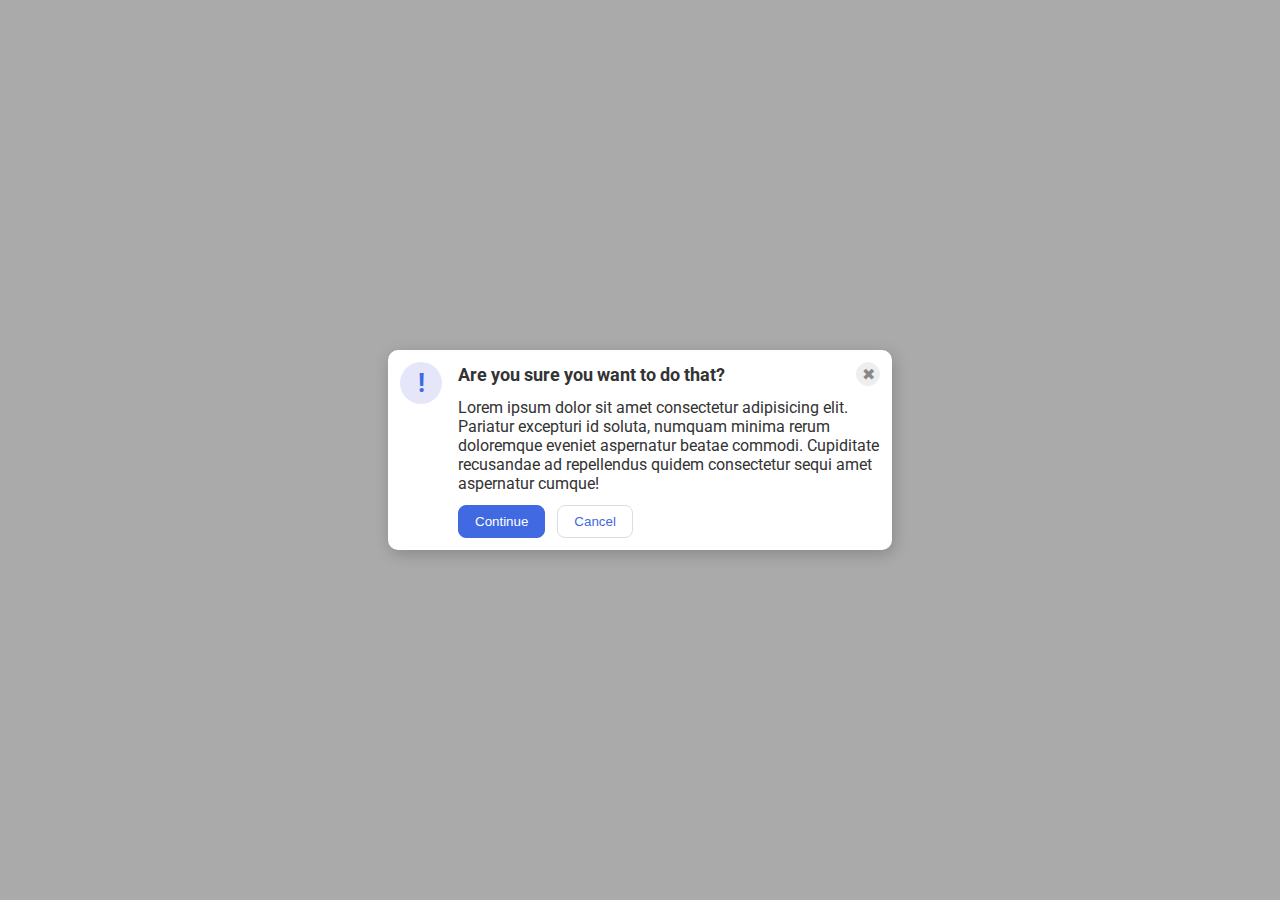
<file: foundations/flex/05-flex-modal/index.html>
<!DOCTYPE html>
<html lang="en">
  <head>
    <meta charset="UTF-8">
    <meta http-equiv="X-UA-Compatible" content="IE=edge">
    <meta name="viewport" content="width=device-width, initial-scale=1.0">
    <link rel="stylesheet" href="style.css">
    <title>Modal</title>
  </head>
  <body>
    <div class="modal">
      <div class="icon">!</div>
      <div class="rightHandSide">
        <div class="modalHeader">
          <div class="header">Are you sure you want to do that?</div>
          <button class="close-button">✖</button>
        </div>
        <div class="text">Lorem ipsum dolor sit amet consectetur adipisicing elit. Pariatur excepturi id soluta, numquam minima rerum doloremque eveniet aspernatur beatae commodi. Cupiditate recusandae ad repellendus quidem consectetur sequi amet aspernatur cumque!</div>
        <div class="buttonRow">
          <button class="continue">Continue</button>
          <button class="cancel">Cancel</button>
        </div>
      </div>
    </div>
  </body>
</html>
</file>
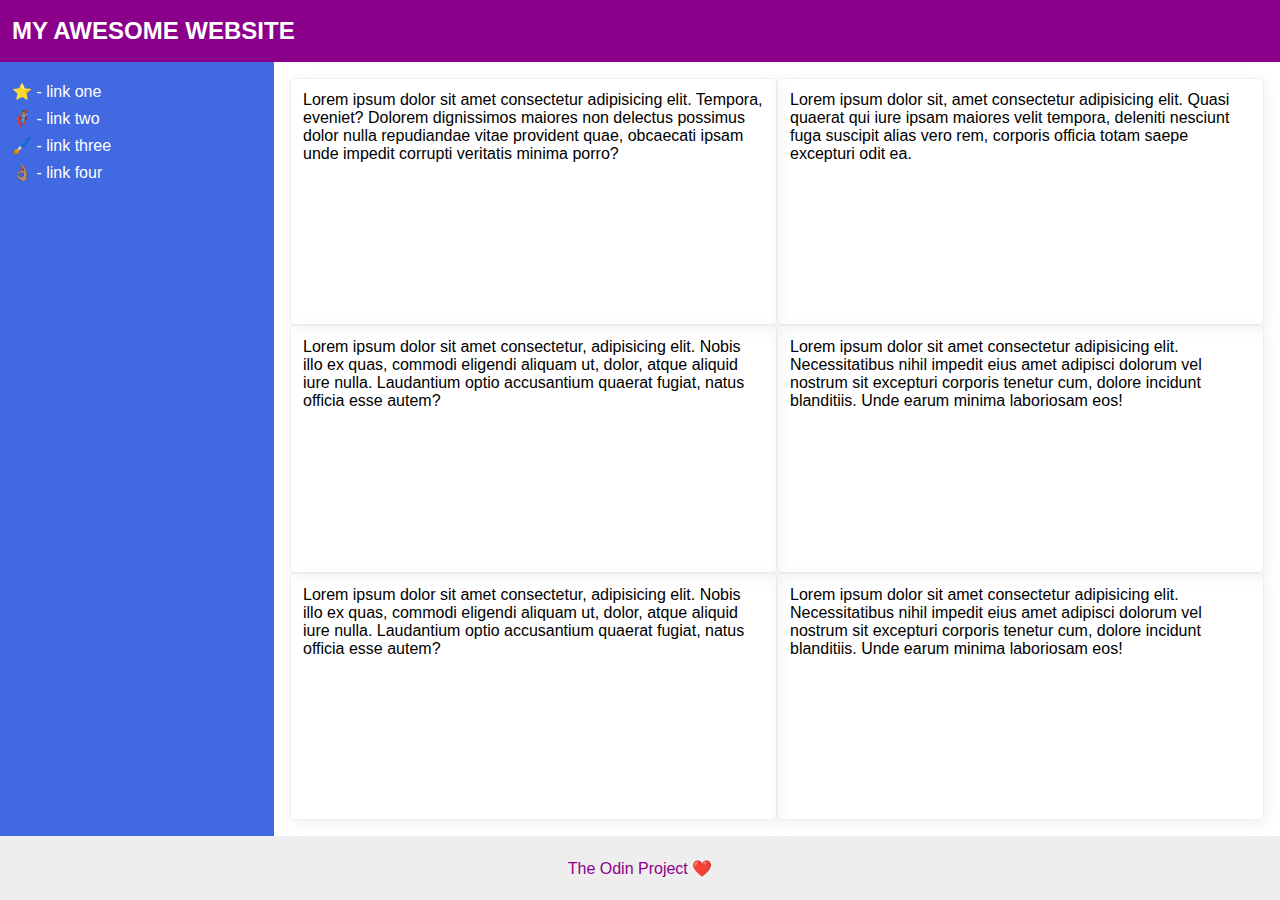
<file: foundations/flex/07-flex-layout-2/index.html>
<!DOCTYPE html>
<html lang="en">
  <head>
    <meta charset="UTF-8">
    <meta http-equiv="X-UA-Compatible" content="IE=edge">
    <meta name="viewport" content="width=device-width, initial-scale=1.0">
    <title>The Holy Grail</title>
    <link rel="stylesheet" href="style.css">
  </head>
  <body>
    <div class="header">
      MY AWESOME WEBSITE
    </div>
    
    <div class="middle">
      <div class="sidebar">
        <ul>
          <li><a href="#">⭐ - link one</a></li>
          <li><a href="#">🦸🏽‍♂️ - link two</a></li>
          <li><a href="#">🖌️ - link three</a></li>
          <li><a href="#">👌🏽 - link four</a></li>
        </ul>
      </div>
      <div class = "cardArray">
        <div class="card">Lorem ipsum dolor sit amet consectetur adipisicing elit. Tempora, eveniet? Dolorem dignissimos maiores non delectus possimus dolor nulla repudiandae vitae provident quae, obcaecati ipsam unde impedit corrupti veritatis minima porro?</div>
        <div class="card">Lorem ipsum dolor sit, amet consectetur adipisicing elit. Quasi quaerat qui iure ipsam maiores velit tempora, deleniti nesciunt fuga suscipit alias vero rem, corporis officia totam saepe excepturi odit ea.</div>
        <div class="card">Lorem ipsum dolor sit amet consectetur, adipisicing elit. Nobis illo ex quas, commodi eligendi aliquam ut, dolor, atque aliquid iure nulla. Laudantium optio accusantium quaerat fugiat, natus officia esse autem?</div>
        <div class="card">Lorem ipsum dolor sit amet consectetur adipisicing elit. Necessitatibus nihil impedit eius amet adipisci dolorum vel nostrum sit excepturi corporis tenetur cum, dolore incidunt blanditiis. Unde earum minima laboriosam eos!</div>
        <div class="card">Lorem ipsum dolor sit amet consectetur, adipisicing elit. Nobis illo ex quas, commodi eligendi aliquam ut, dolor, atque aliquid iure nulla. Laudantium optio accusantium quaerat fugiat, natus officia esse autem?</div>
        <div class="card">Lorem ipsum dolor sit amet consectetur adipisicing elit. Necessitatibus nihil impedit eius amet adipisci dolorum vel nostrum sit excepturi corporis tenetur cum, dolore incidunt blanditiis. Unde earum minima laboriosam eos!</div>
      </div>
    </div>
    <div class="footer">
      The Odin Project ❤️
    </div>
  </body>
</html>
</file>
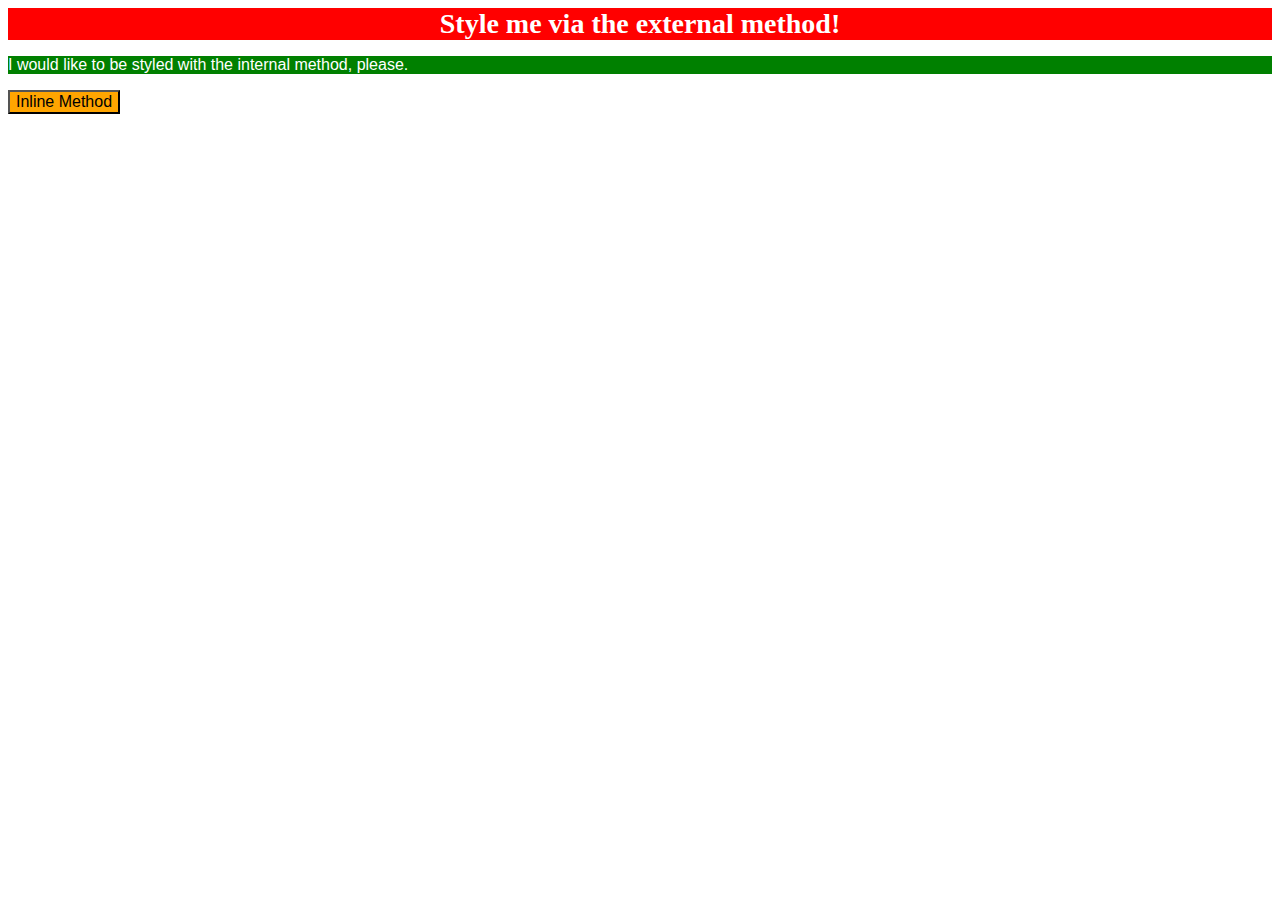
<file: foundations/intro-to-css/01-css-methods/index.html>
<!DOCTYPE html>
<html lang="en">
  <head>
    <meta charset="UTF-8">
    <meta http-equiv="X-UA-Compatible" content="IE=edge">
    <meta name="viewport" content="width=device-width, initial-scale=1.0">
    <title>Methods for Adding CSS</title>
    <link rel="stylesheet" href="style.css">

    <style>
      .greenHeader {
        color: white;
        background-color: green;
        font-weight: normal;
        font-size: 16px;
        font-family: Arial, sans-serif;
      }
    </style>

  </head>
  <body>
    <div class="redHeader">Style me via the external method!</div>
    <p class="greenHeader">I would like to be styled with the internal method, please.</p>
    <button style="background-color: orange; font-size: 16px;">Inline Method</button>
  </body>
</html>
</file>
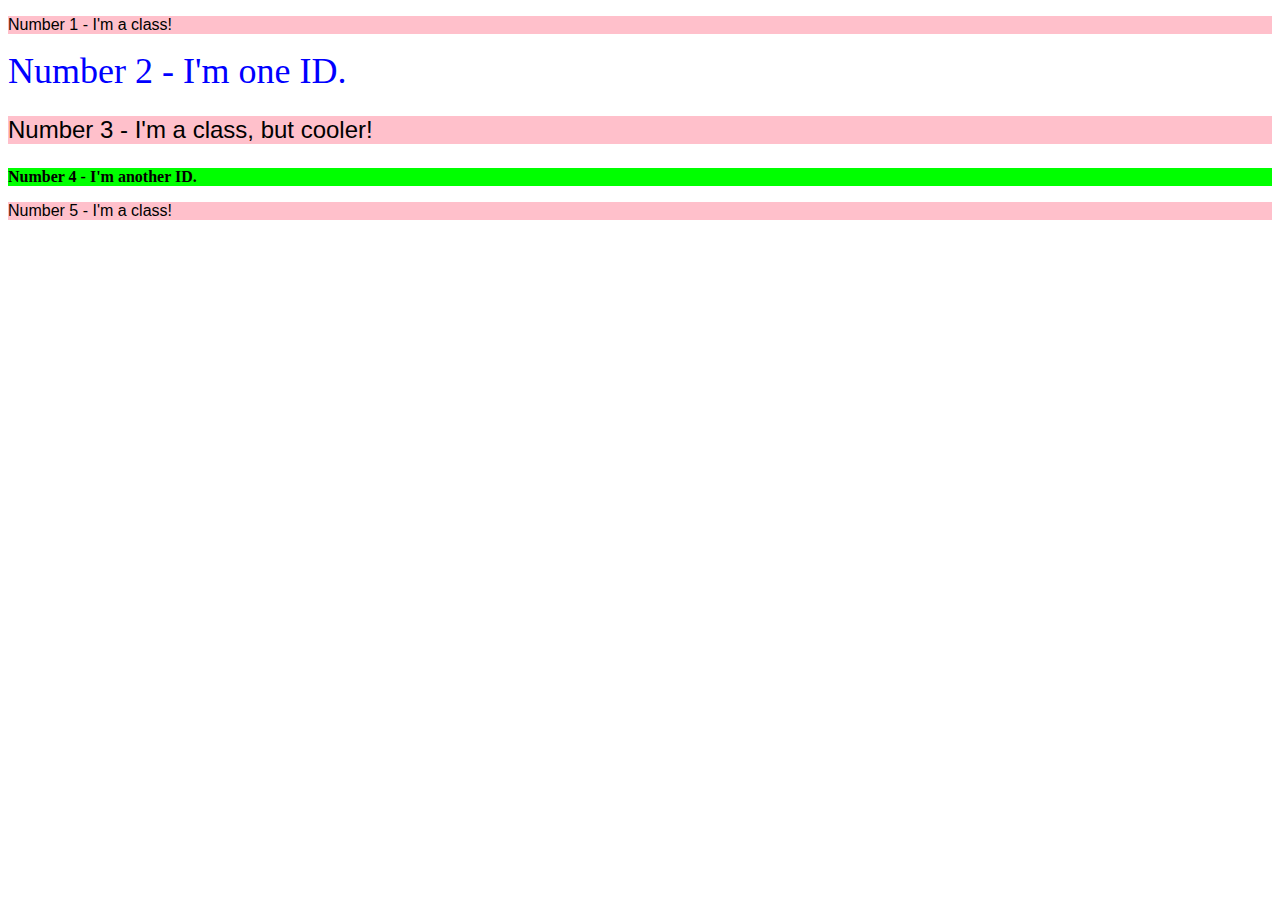
<file: foundations/intro-to-css/02-class-id-selectors/index.html>
<!DOCTYPE html>
<html lang="en">
  <head>
    <meta charset="UTF-8">
    <meta http-equiv="X-UA-Compatible" content="IE=edge">
    <meta name="viewport" content="width=device-width, initial-scale=1.0">
    <title>Class and ID Selectors</title>
    <link rel="stylesheet" href="style.css">
  </head>
  <body>
    <p class="oddItem">Number 1 - I'm a class!</p>
    <div id="blueTextID">Number 2 - I'm one ID.</div>
    <p class="oddItem thirdItem">Number 3 - I'm a class, but cooler!</p>
    <div id="greenBackgroundID">Number 4 - I'm another ID.</div>
    <p class="oddItem">Number 5 - I'm a class!</p>
  </body>
</html>
</file>
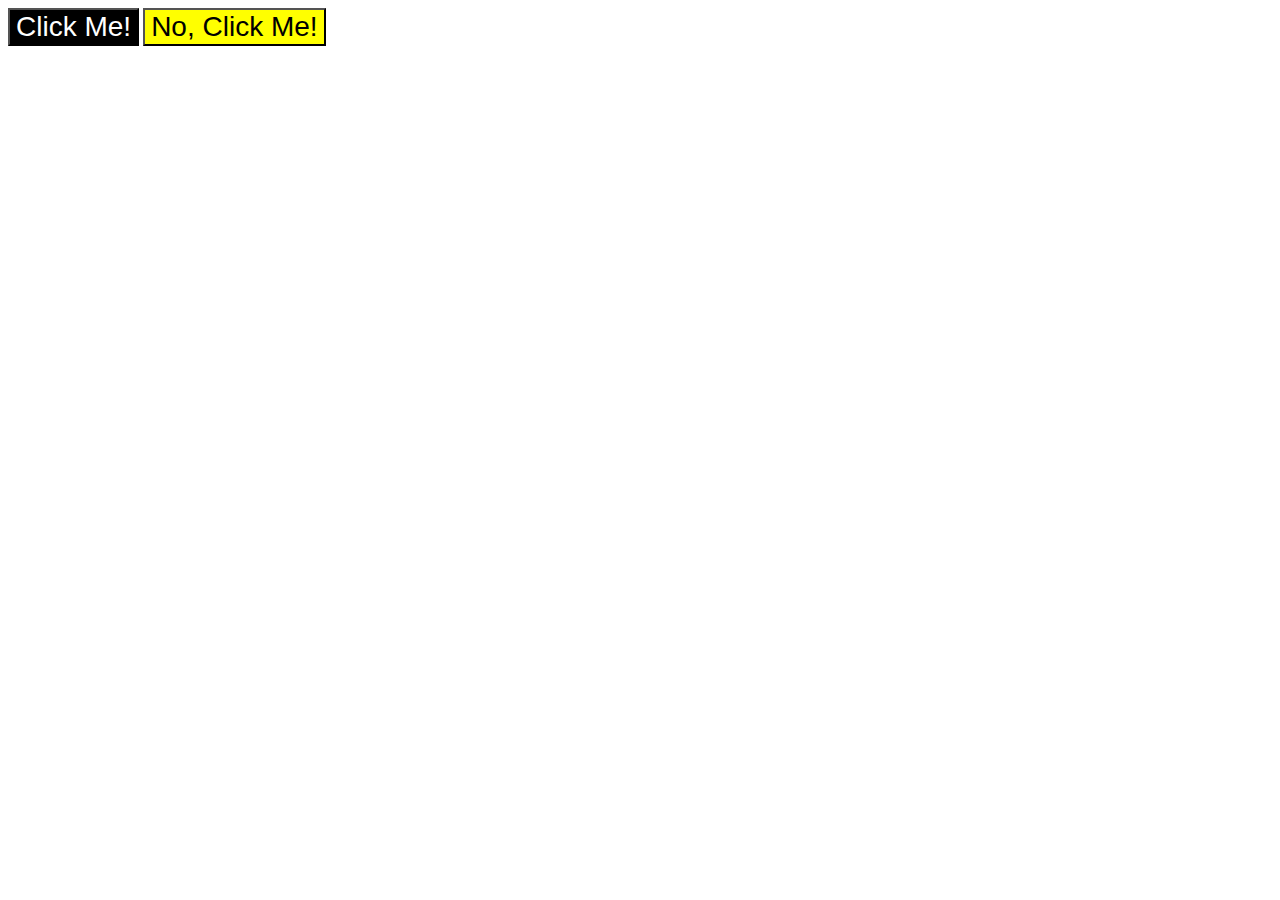
<file: foundations/intro-to-css/03-grouping-selectors/index.html>
<!DOCTYPE html>
<html lang="en">
  <head>
    <meta charset="UTF-8">
    <meta http-equiv="X-UA-Compatible" content="IE=edge">
    <meta name="viewport" content="width=device-width, initial-scale=1.0">
    <title>Grouping Selectors</title>
    <link rel="stylesheet" href="style.css">
  </head>
  <body>
    <button class="button1">Click Me!</button>
    <button class="button2">No, Click Me!</button>
  </body>
</html>
</file>
<file: foundations/flex/05-flex-modal/style.css>
@import url('https://fonts.googleapis.com/css2?family=Roboto:wght@400;700&display=swap');

html, body {
  height: 100%;
}

body {
  font-family: Roboto, sans-serif;
  margin: 0;
  background: #aaa;
  color: #333;
  /* I'll give you this one for free lol */
  display: flex;
  align-items: center;
  justify-content: center;
}

.modal {
  background: white;
  width: 480px;
  border-radius: 10px;
  box-shadow: 2px 4px 16px rgba(0,0,0,.2);
  display: flex;
  justify-content: space-around;
  align-items: flex-start;
  padding:12px;
  gap:16px
}

.rightHandSide {
  display:flex;
  flex-direction: column;
  justify-content: space-between;
  gap: 12px
}
.modalHeader{
  display: flex;
  justify-content:space-between;
  align-items: center;
}
.buttonRow {
  display: flex;
  justify-content: flex-start;
  gap: 12px;
}

.icon {
  color: royalblue;
  font-size: 26px;
  font-weight: 700;
  background: lavender;
  width: 42px;
  height: 42px;
  border-radius: 50%;
  display: flex;
  align-items: center;
  justify-content: center;
  flex: 0 0 auto;
}

.close-button {
  background: #eee;
  border-radius: 50%;
  color: #888;
  font-weight: 400;
  font-size: 16px;
  height: 24px;
  width: 24px;
  display: flex;
  align-items: center;
  justify-content: center;
  border: 1px solid #eee;
  padding: 0;
}

button {
  cursor: pointer;
  padding: 8px 16px;
  border-radius: 8px;
}

button.continue {
  background: royalblue;
  border: 1px solid royalblue;
  color: white;
}

button.cancel {
  background: white;
  border: 1px solid #ddd;
  color: royalblue;
}

.header {
  font-weight: bold;
  font-size: 18px;
}
</file>
<file: foundations/flex/07-flex-layout-2/style.css>
body {
  font-family: -apple-system, BlinkMacSystemFont, 'Segoe UI', Roboto, Oxygen, Ubuntu, Cantarell, 'Open Sans', 'Helvetica Neue', sans-serif;
  margin: 0;
  min-height: 100vh;
  display: flex;
  flex-direction: column;
}

.header {
  height: 38px;
  background: darkmagenta;
  color: white;
  padding:12px;
  font-weight: bold;
  font-size: 24px;
  align-content: center;
}

.middle {
  display:flex;
  justify-content: space-between;
  flex: 1;
}


.footer {
  height: 64px;
  background: #eee;
  color: darkmagenta;
  align-content: center;
  text-align: center;
}

.sidebar {
  display:flex;
  flex-direction: column;
  width: 300px;
  background: royalblue;
  box-sizing: border-box;
}

.sidebar ul {
  list-style: none;
  padding: 12px;
  margin: 0;
  width:250px;
}
.sidebar li {
  margin: 8px 0;
}

a {
  margin: 8px 0;
  text-decoration: none;
  color: white;
}

.cardArray {
  display: flex;
  flex-wrap: wrap;
  justify-content: space-between;
  gap: 16 px;
  padding: 16px;
}
.card {
  border: 1px solid #eee;
  box-shadow: 2px 4px 16px rgba(0,0,0,.06);
  border-radius: 4px;
  width:300px;
  padding:12px;
  flex: 1 1 auto;
}
</file>
<file: foundations/intro-to-css/01-css-methods/style.css>
.redHeader {
    color: white;
    background-color: red;
    text-align: center;
    font-size: 28px;
    font-weight: bold;
}
</file>
<file: foundations/intro-to-css/02-class-id-selectors/style.css>
.oddItem {
    background-color: #ffc0cb;
    font-family: Verdana, Dejayvu Sans, sans-serif;
}
#blueTextID {
    color: #0000ff;
    background-color: transparent;
    font-size: 36px;
}
.thirdItem{
    font-size: 24px;
}
#greenBackgroundID {
    background-color: #00ff00;
    font-weight: bold;
}
</file>
<file: foundations/intro-to-css/03-grouping-selectors/style.css>
button {
    font-size: 28px;
    font-family: Helvetica, 'Times New Roman', sans-serif;
}

.button1 {
    background-color: black;
    color: white;
}

.button2 {
    background-color: yellow;
    color: black;
}
</file>
